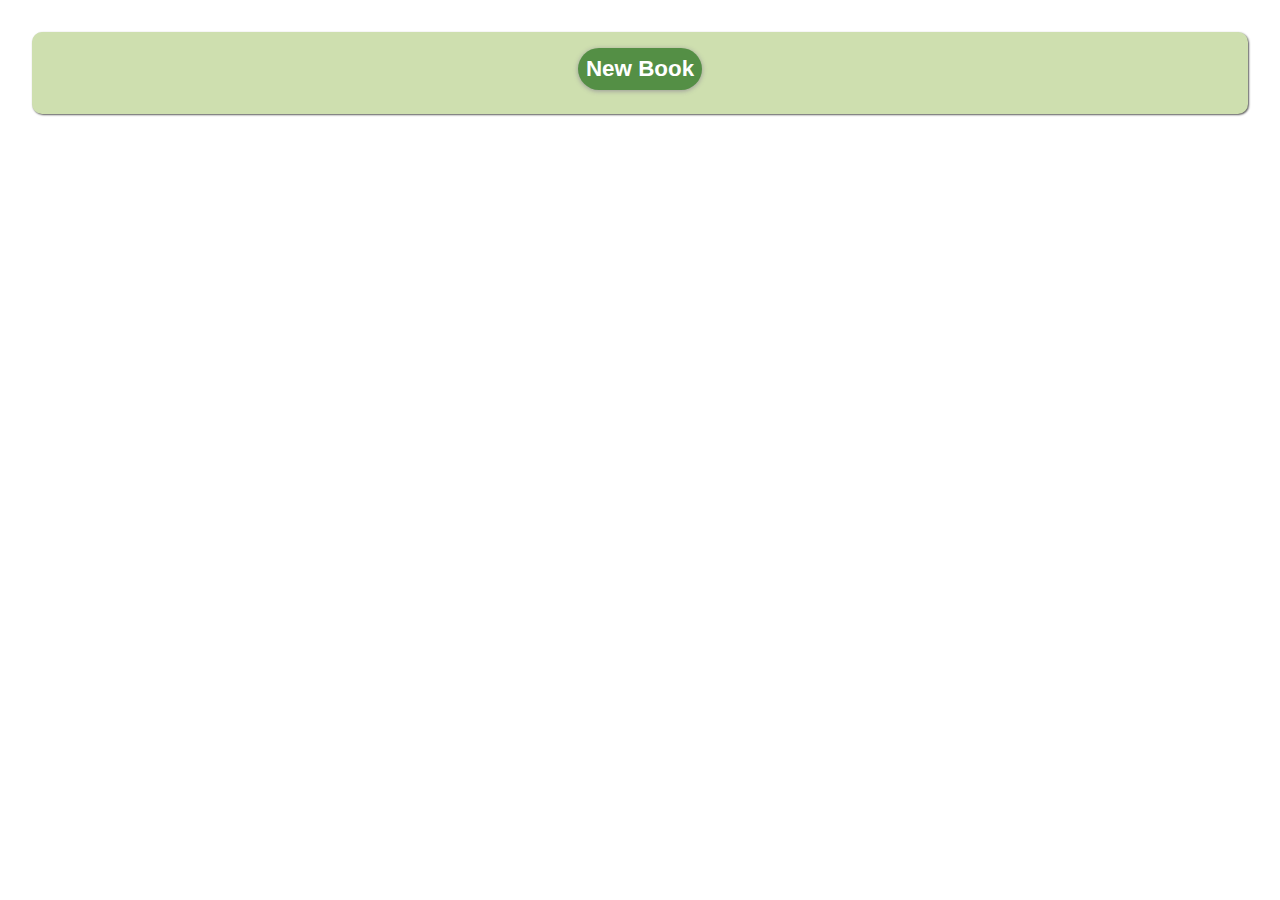
<file: library/index.html>
<!DOCTYPE html>
<html lang="en">
<head>
    <meta charset="UTF-8">
    <meta name="viewport" content="width=, initial-scale=1.0">
    <title>Library Project</title>
    <link rel="stylesheet" href="style.css">
</head>
<body>
    <div class="main-wrapper">
        <button id="new-book" class="xfnt bold">New Book</button>
        <form class="content-wrapper hidden" id="book-form">
            <p class="main-title xfnt bold">Library Project</p>
            <div class="input-wrapper">
                <label for="title" class="input-title">Title</label>
                <input type="text" name="title" id="title" class="input-wrapper" required>
            </div>
            <div class="input-wrapper">
                <label for="author" class="input-title">Author</label>
                <input type="text" name="author" id="author" class="input-wrapper"required>
            </div>
            <div class="input-wrapper">
                <label for="pages" class="input-title">Pages</label>
                <input type="number" name="pages" id="pages" class="input-wrapper" required>
            </div>
            <div class="input-wrapper">
                <label for="read" class="input-title">Read</label>
                <input type="checkbox" name="read" id="read" class="input-wrapper">
            </div>
            <button type="submit" form="book-form" id="submit-btn" class="bold xfnt">Add Book</button>
        </div>
    </div>

    <div class="library-wrapper">
    </div>

    <script src="javascript.js"></script>
</body>
</html>
</file>
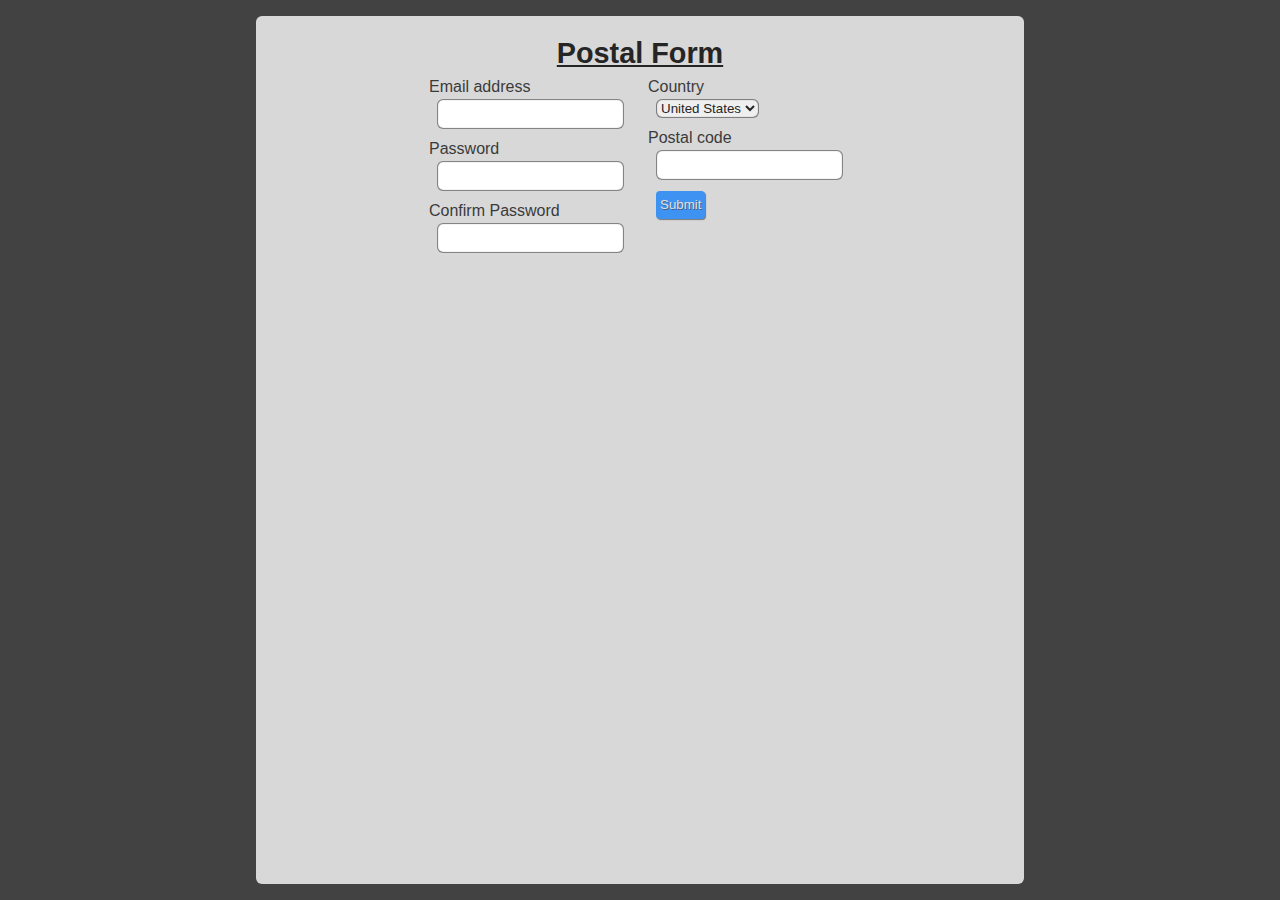
<file: postal-form/index.html>
<!DOCTYPE html>
<html lang="en">
    <head>
        <meta charset="UTF-8" />
        <meta name="viewport" content="width=device-width, initial-scale=1.0" />
        <title>Postal Form</title>
        <link rel="stylesheet" href="style.css" />
    </head>
    <body>
        <div class="card">
            <h1>Postal Form</h1>
            <form id="postalForm" novalidate>
                <fieldset id="account">
                    <label for="email">Email address</label>
                    <input
                        type="email"
                        name="email"
                        id="email"
                        required
                        autocomplete="off"
                    />
                    <label for="pass">Password</label>
                    <input
                        type="password"
                        name="pass"
                        id="pass"
                        minlength="8"
                        required
                    />
                    <label for="passConfirm">Confirm Password</label>
                    <input
                        type="password"
                        name="passConfirm"
                        id="passConfirm"
                        minlength="8"
                        required
                    />
                </fieldset>
                <fieldset id="mail">
                    <label for="country">Country</label>
                    <select name="country" id="postalCountry">
                        <option value="us">United States</option>
                        <option value="gh">Ghana</option>
                        <option value="th">Thailand</option>
                    </select>
                    <label for="postalCode">Postal code</label>
                    <input
                        type="text"
                        name="postalCode"
                        id="postalCode"
                        required
                        autocomplete="off"
                    />
                </fieldset>
                <button id="postalFormSubmit" type="submit">Submit</button>
            </form>
        </div>
        <script src="javascript.js"></script>
    </body>
</html>
</file>
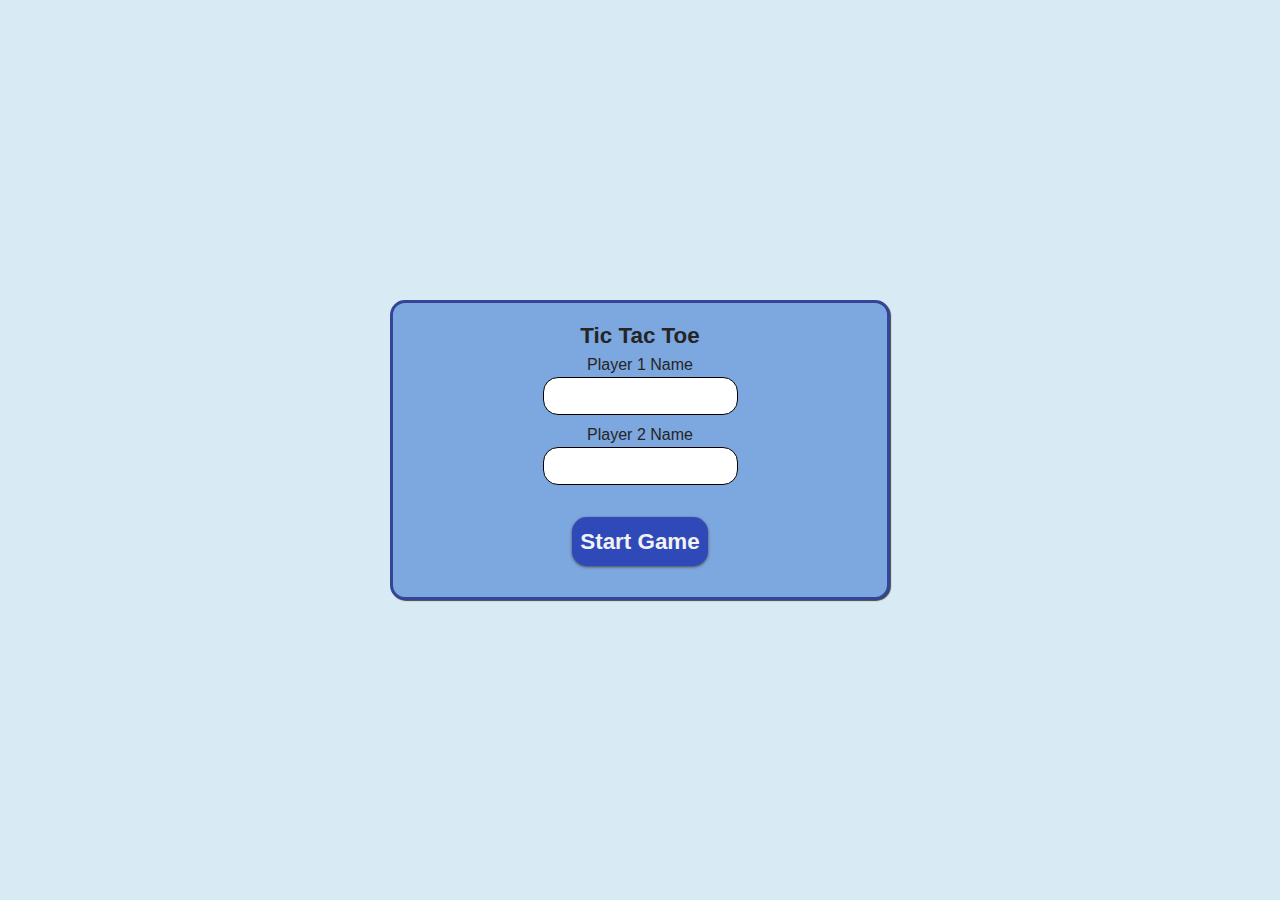
<file: tic-tac-toe/index.html>
<!DOCTYPE html>
<html lang="en">
<head>
    <meta charset="UTF-8">
    <meta name="viewport" content="width=device-width, initial-scale=1.0">
    <title>Tic Tac Toe</title>
    <link rel="stylesheet" href="style.css">
</head>
<body>
    <div class="centered main-wrapper title-wrapper">
        <p id="title" class="xfnt">Tic Tac Toe</p>
        <div class="player-details">
            <label for="player1">Player 1 Name</label>
            <input type="text" name="player1" id="player1">
            <label for="player2">Player 2 Name</label>
            <input type="text" name="player2" id="player2">
            <button class="start-btn txtinvert xfnt">Start Game</button>
        </div>
    </div>
    <div class="centered main-wrapper body-wrapper hidden" id="board">
        <div class="board-wrapper">

        </div>
        <div class="results-wrapper xfnt">
            It's x's turn
        </div>
        <div class="button-wrapper">
            <button class="xfnt txtinvert" id="restart-btn">Restart Game</button>
        </div>
    </div>
    <script src="javascript.js"></script>
</body>
</html>
</file>
<file: library/style.css>
* {
    margin: 0;
    padding: 0;
    outline: none;
    box-sizing: border-box;
    font-family: 'Lucida Sans', 'Lucida Sans Regular', 'Lucida Grande', 'Lucida Sans Unicode', Geneva, Verdana, sans-serif;
}

:root {
    --shadow: #e7e6e6;
}

button {
    display: block;
    background-color: #548f45;
    color: #ffffff;
    border: none;
    min-width:100px;
    border-radius: 30px;
    box-shadow: 0px 1px 5px rgb(153, 152, 152);
    padding: .5rem;
    margin-left: auto;
    margin-right:auto;
    margin-bottom: 8px;
}

button:hover {
    filter:brightness(.9);
}

button:active {
    filter: brightness(.8);
}

label {
    display: block;
}

.bold {
    font-weight: bold;
}

.xfnt {
    font-size:1.4rem;
}

.mfnt {
    font-size:1rem;
}

.secondary {
    background-color: #dfdfdf;
    color: #303030;
}

.hidden {
    display: none;
}

[class*="-title"] {
    margin: 0 auto;
    width: fit-content;
}

.main-wrapper {
    border-radius:10px;
    box-shadow: 1px 1px 2px rgb(90, 90, 90);
}


.main-wrapper, .library-wrapper {
    background-color: #cedfaf;
    padding: 16px;
    margin: 32px;
}

.content-wrapper {
    background-color: #f2f5eb;
    box-shadow: 1px 1px 2px rgb(90, 90, 90);
    border-radius: 10px;
    padding: 8px;
}

.book-card > div:not(:last-child) {
    margin:.5rem 0;
}

.book-card > div:nth-last-of-type(2) {
    margin-bottom: .5rem;
}

.input-wrapper, .content-wrapper > * {
    width: fit-content;
    margin: 8px auto;
}

input[type="checkbox"] {
    margin-left: 12px;
}

input[type="text"], input[type="number"] {
    padding: 8px;
    width:300px;
}

.library-wrapper {
    padding: 100px;
    display: flex;
    justify-content: center;
    max-width:fit-content;
    overflow-x:auto;
    border-radius:15px;
    margin-left:auto;
    margin-right:auto;
}

.book-card {
    background-color: #fff;
    border-radius: 15px;
    box-shadow: 1px 1px 3px rgb(90, 90, 90);
    min-width:fit-content;
    padding: 16px;
    margin: 16px;
}

.button-wrapper {
    min-width: max-content;
    margin-top: 1rem;
    height:fit-content;
}

.button-wrapper >* {
    display: block;
    margin: auto 5px;
}

.button-wrapper >* {
    display: inline;
}
</file>
<file: postal-form/style.css>
:root {
    /* COLORS */
    --BACKGROUND_COLOR: #424242;
    --CARD_COLOR: #d8d8d8;
    --PRIMARY_COLOR: #3e92f2;
    --TEXT_COLOR: #252525;
    --TEXT_INVERTED_COLOR:#e0e0e0;
    --LABEL_COLOR: #3b3b3b;
    --SHADOW_COLOR: #434343a7;

    --INPUT_VALID: #4dbe2b;
    --INPUT_INVALID: #f56c6c;

    /* SIZING */
    --PAD_XS: 4px;
    --PAD_S: 8px;
    --PAD_M: 16px;
    --PAD_L: 24px;
    --PAD_XL: 32px;
    --PAD_XXL: 88px;

    --FONT_XS: 0.6rem;
    --FONT_S: 0.8rem;
    --FONT_M: 1rem;
    --FONT_L: 1.2rem;
    --FONT_XL: 1.6rem;
    --FONT_XXL: 1.8rem;

    /* EFFECTS */
    --INPUT_BORDER: 1px solid var(--SHADOW_COLOR);
    --INPUT_INVALID_BORDER: 1px solid var(--INPUT_INVALID);
    --INPUT_VALID_BORDER: 1px solid var(--INPUT_VALID);
    --BORDER_ROUND: 6px;
    --BORDER_BUTTON: 4px;
    --BLOCK_SHADOW: 1px 1px 1px var(--SHADOW_COLOR);
    --HOVER: brightness(0.98);
    --CLICK: brightness(0.90);
}

* {
    margin: 0;
    padding: 0;
    box-sizing: border-box;
    font-family: Arial, Helvetica, sans-serif;
    line-height: 1.5;
    color: var(--TEXT_COLOR);
    border: none;
}

body {
    background-color: var(--BACKGROUND_COLOR);
    padding: var(--PAD_M) var(--PAD_XXL);
    height: 100vh;
    min-width:640px;
}

h1 {
    font-size: var(--FONT_XXL);
    text-decoration: underline;
}

label {
    color: var(--LABEL_COLOR);
}

button, input {
    padding: var(--PAD_XS);
}

button {
    background-color: var(--PRIMARY_COLOR);
    color: var(--TEXT_INVERTED_COLOR);
    padding: var(--PAD_XS);
    border-radius: var(--BORDER_BUTTON);
    box-shadow: var(--BLOCK_SHADOW);
    text-shadow:1px 1px 0px var(--SHADOW_COLOR);
    width:fit-content;
    cursor: pointer;
}

button:hover {
    filter:var(--HOVER);
}

button:active {
    filter:var(--CLICK);
}


input, select {
    display: block;
    border: var(--INPUT_BORDER);
    border-radius:var(--BORDER_ROUND);
    box-shadow:inset 0 0 1px var(--SHADOW_COLOR);
    margin: 0 var(--PAD_S) var(--PAD_S);
}

input:user-invalid {
    border: var(--INPUT_INVALID_BORDER);
}

input:user-valid {
    border: var(--INPUT_VALID_BORDER)
}

.card {
    display: flex;
    flex-direction: column;
    align-items: center;
    margin: 0 auto;
    padding: var(--PAD_M);
    height:100%;
    min-height: fit-content;
    width: 60vw;
    min-width: fit-content;
    background-color: var(--CARD_COLOR);
    border-radius: var(--BORDER_ROUND);
}

#postalForm {
    display: grid;
    grid-template-rows: 1fr 1fr 1fr;
    grid-template-columns:1fr 1fr;
    gap:0 var(--PAD_M);
    width:max-content;
    justify-items:center;
    align-items:start;
}

#postalForm button {
    position: relative;
    bottom: var(--PAD_S);
    margin: 0 var(--PAD_S);
    justify-self:start;
}

#account {
    grid-row:1 / span 3;
}

#mail {
    grid-row:1 / span 2;
}
</file>
<file: tic-tac-toe/style.css>
* {
    margin: 0;
    padding: 0;
    box-sizing: border-box;
    font-family: Arial, Helvetica, sans-serif;
    line-height: 1.5;
    color: #252525;
    border: none;
}

:root {
    --mbgc: #7da7df;
    --mbga: #334596;
    --mbc: #2f49b9;
    --sbgc: #ffffff;
    --cshadow: #474747;
    --winbgc: #a1e6a7;
    --brdr: 15px;
}
p {
    width:fit-content;
    margin-bottom: 16px;
}

body {
    background-color: #d8eaf3;
}

button {
    background-color: var(--mbc);
    padding: 8px;
    border-radius: 15px;
    box-shadow: 0px 1px 3px var(--cshadow);
}

label {
    width:200px;
    text-align: center;
}

div {
    text-align:center;
}

button:hover {
    filter:brightness(.9);
}

button:active {
    filter:brightness(.8);
}

button.start-btn {
    margin-top: 32px;
}

input[type="text"] {
    display: block;
    padding: 8px;
    border: 1px solid black;
    border-radius: 15px;
    outline:none;
    margin: 0 auto 8px;
}

.xfnt {
    font-size: 1.4rem;
    font-weight:bold;
}

.txtinvert {
    color:#f0f2f3;
}

.content-wrapper {
    height:max-content;
}

.main-wrapper {
    background-color: var(--mbgc);
    padding: 16px;
    border-radius: var(--brdr);
    border: 3px solid var(--mbga);
    box-shadow: 1px 1px 1px var(--cshadow);
}

.title-wrapper {
    width:500px;
    height:300px;
    margin:0 auto;
}

.title-wrapper *{
    display: block;
    margin: auto;
}

.centered {
    display: block;
    position: absolute;
    top: 50%;
    left:50%;
    transform: translate(-50%, -50%);
    background-color: var(--mbgc);
    padding: 16px;
    border-radius: var(--brdr);
    border: 3px solid var(--mbga);
    box-shadow: 1px 1px 1px var(--cshadow);
}

.board-wrapper {
    background-color: var(--mbga);
    height: 300px;
    width:300px;
    padding: 8px;
    border-radius: var(--brdr);
    display: grid;
    gap: 4px;
    grid-template-columns: repeat(3, 1fr);
    grid-template-rows: repeat(3, 1fr);
}

.cell {
    transform:scale(1);
    min-width:50px;
    min-height:50px;
    background-color: var(--sbgc);
    padding: 4px;
    border-radius: 5px;
}

.cell:active {
    transform:scale(.98);

}

.cell:hover {
    filter:brightness(.9);
}

.hidden {
    display: none;
}

.win-cell {
    background-color: var(--winbgc);
}
</file>
